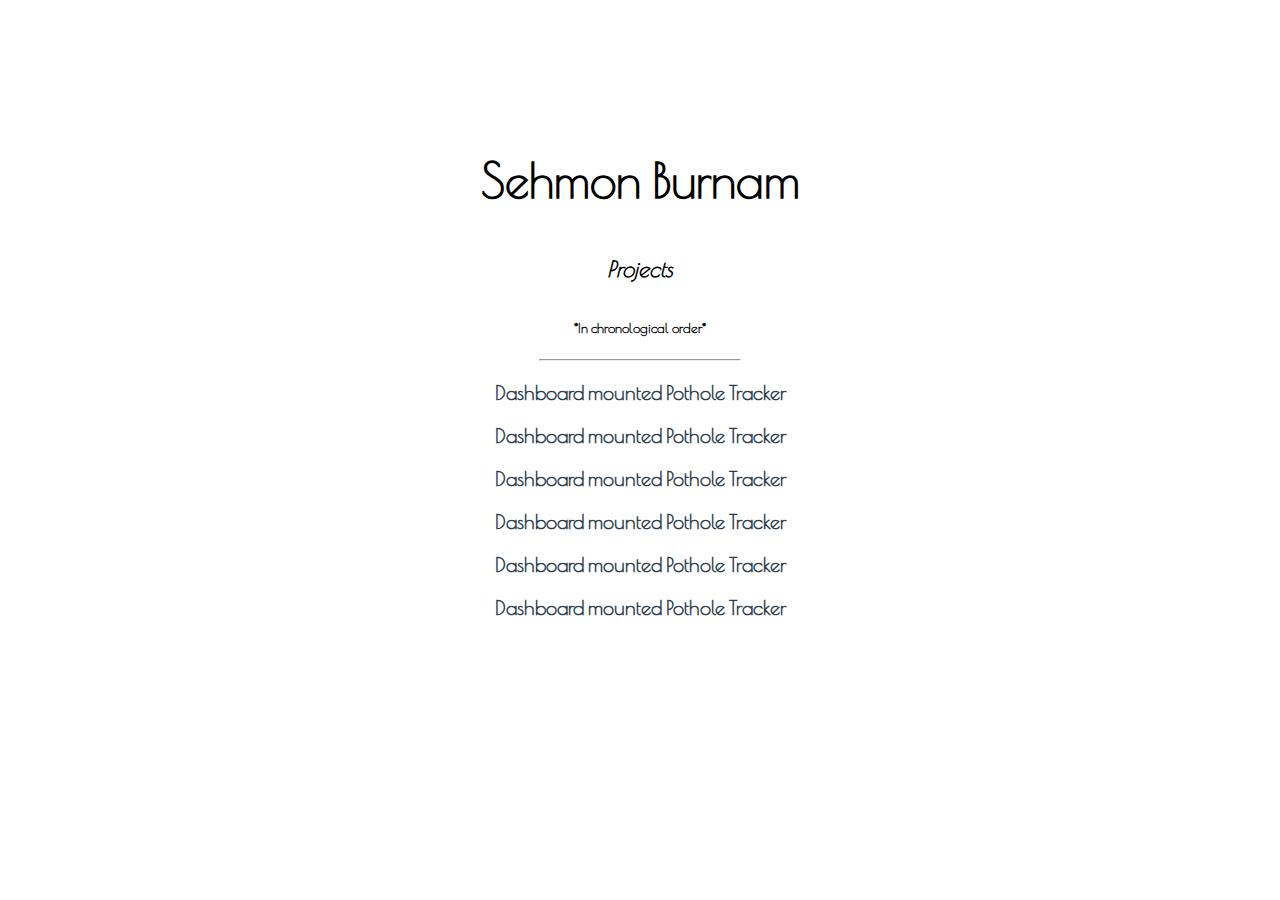
<file: projects.html>
<!DOCTYPE html>
<html>
    <head>
        <meta charset="UTF-8">
        <title>Sehmon B</title>
        <link rel="stylesheet" type="text/css" href="css/styles.css">
        <link href='https://fonts.googleapis.com/css?family=Poiret+One' rel='stylesheet' type='text/css'>
    </head>

    <body>
        <div id="center">
            <h1>Sehmon Burnam</h1>
            <h3>Projects</h3>
            <h5>*In chronological order*<h5>
            <hr>
            <p><a href="http://www.medium.com/@sehmonb">Dashboard mounted Pothole Tracker</a></p>
            <p><a href="http://www.medium.com/@sehmonb">Dashboard mounted Pothole Tracker</a></p>
            <p><a href="http://www.medium.com/@sehmonb">Dashboard mounted Pothole Tracker</a></p>
            <p><a href="http://www.medium.com/@sehmonb">Dashboard mounted Pothole Tracker</a></p>
            <p><a href="http://www.medium.com/@sehmonb">Dashboard mounted Pothole Tracker</a></p>
            <p><a href="http://www.medium.com/@sehmonb">Dashboard mounted Pothole Tracker</a></p>
        </div>

    </body>

</html>
</file>
<file: css/styles.css>
/*~~~~~~~~~~~ Stylesheet ~~~~~~~~~~~~~*/

#center {
    margin: 50px auto;
    margin-top: 100px;
    padding: 20px;
}


#center * {
    font-family: Poiret One, Arial;
    text-align: center;
}

body {
    text-align: center;
}

hr {
    width: 200px;
}

h1 {
    font-size: 48px;
}

h3 {
    font-size: 22px;
    font-style: italic;
    padding: 16px;
}

p {
    font-size: 20px;
}


a {
    text-decoration: none;
    color: #2c3e50;
}
</file>
